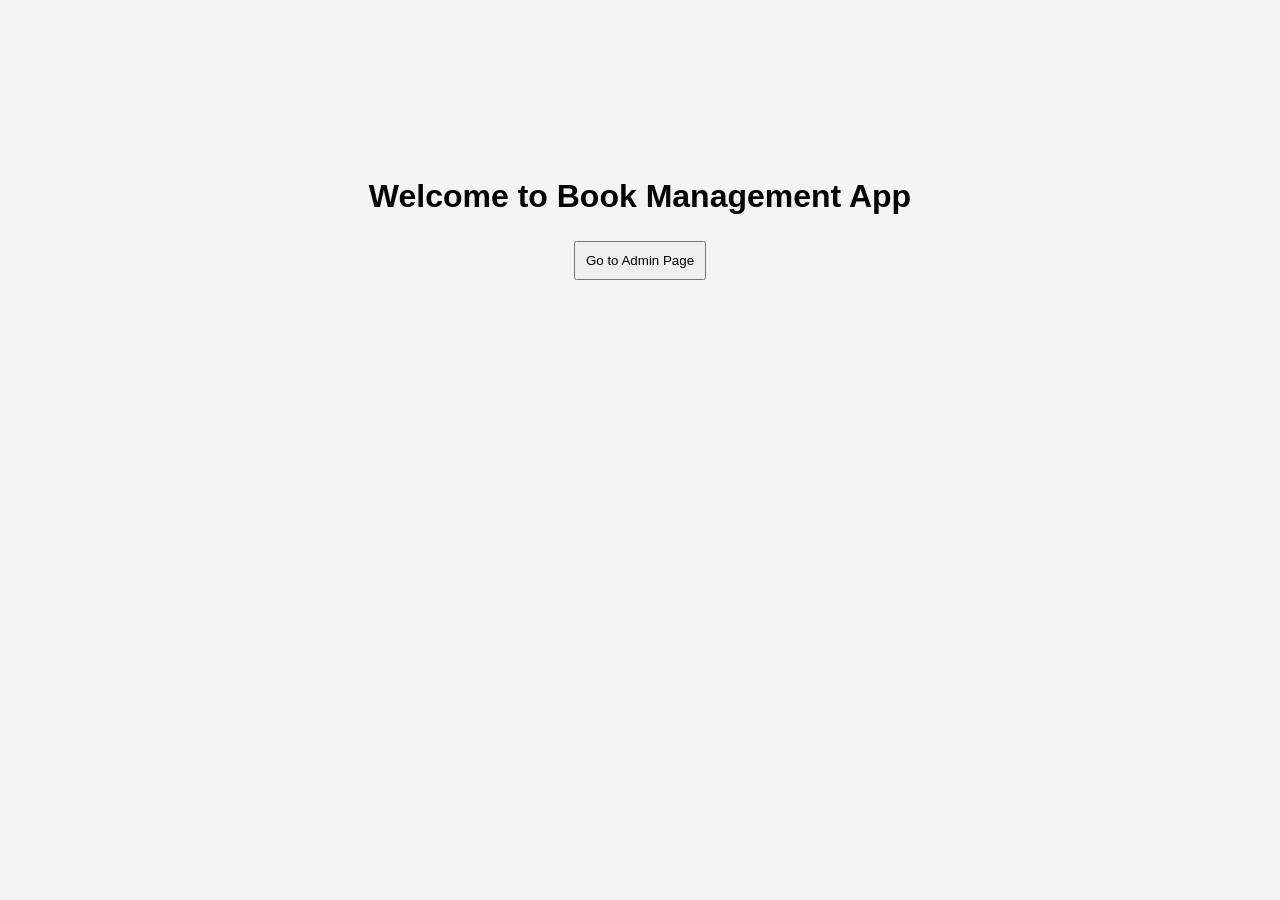
<file: index.html>
<!DOCTYPE html>
<html lang="en">
<head>
  <meta charset="UTF-8">
  <meta name="viewport" content="width=device-width, initial-scale=1.0">
  <title>Book App - Home</title>
  <link rel="stylesheet" href="style.css">
</head>
<body>

  <div class="home-container">
    <h1>Welcome to Book Management App</h1>
    <button onclick="window.location.href='admin.html'">Go to Admin Page</button>
  </div>

</body>
</html>
</file>
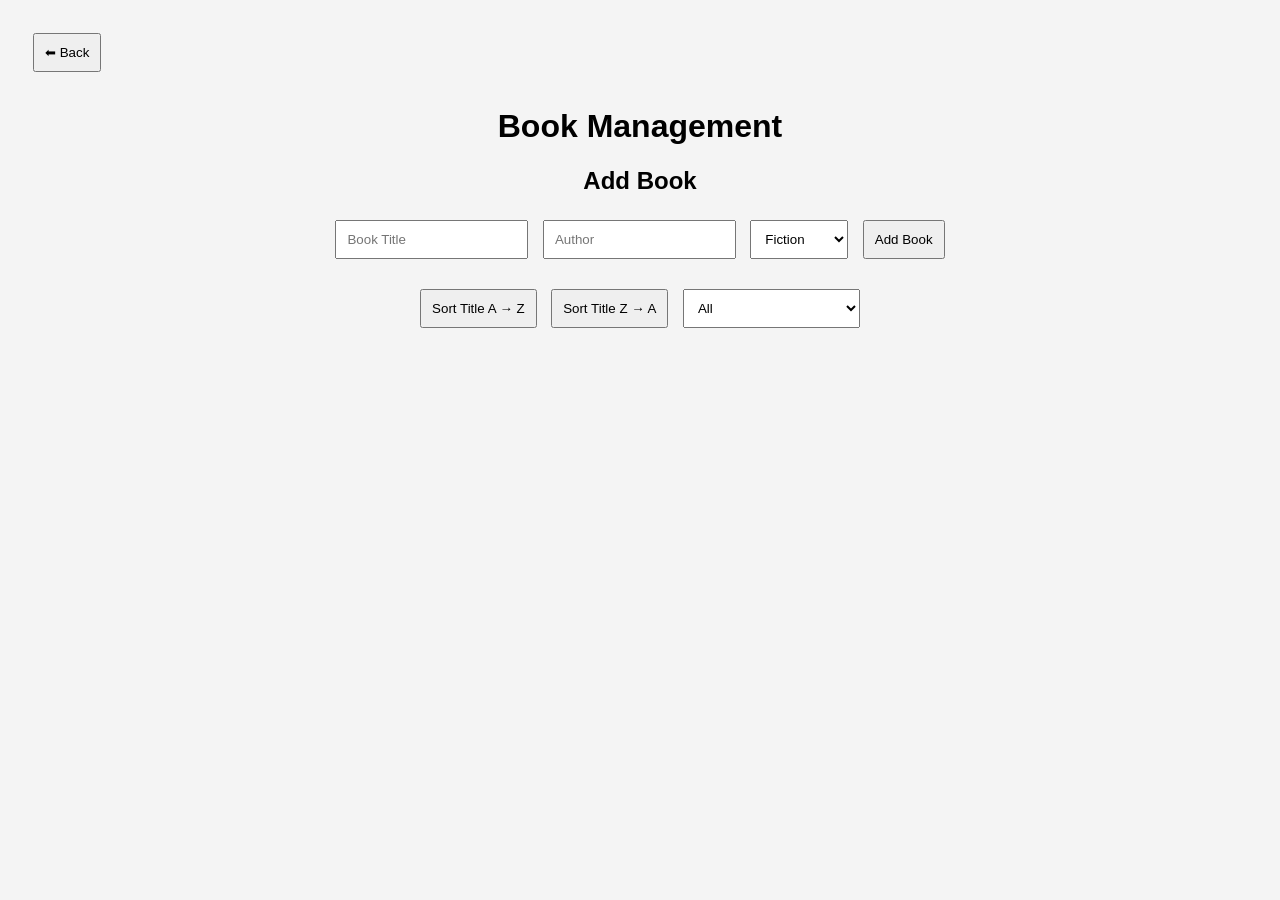
<file: admin.html>
<!DOCTYPE html>
<html lang="en">
<head>
  <meta charset="UTF-8">
  <meta name="viewport" content="width=device-width, initial-scale=1.0">
  <title>Book Management</title>
  <link rel="stylesheet" href="style.css">
</head>

<body>

  <button class="back-btn" onclick="window.location.href='index.html'">⬅ Back</button>

  <h1>Book Management</h1>

  <!-- Add Book Form -->
  <section class="form-section">
    <h2>Add Book</h2>

    <input type="text" id="title" placeholder="Book Title">
    <input type="text" id="author" placeholder="Author">

    <select id="category">
      <option value="Fiction">Fiction</option>
      <option value="Comedy">Comedy</option>
      <option value="Technical">Technical</option>
    </select>

    <button onclick="addBook()">Add Book</button>
  </section>

  <!-- Sort Controls -->
  <section class="controls">
    <button onclick="sortAZ()">Sort Title A → Z</button>
    <button onclick="sortZA()">Sort Title Z → A</button>

    <select id="filter" onchange="filterBooks()">
      <option value="All">All</option>
      <option value="Fiction">Fiction</option>
      <option value="Comedy">Comedy</option>
      <option value="Techie books">Technical</option>
      <option value="Personality development">self help</option>
      <option value="Children books">Children books</option>
      <option value="Novels">Novels</option>
      <option value="Horror">Horror books</option>
      <option value="Stocks">Stocks and investment</option>
      <option value="language">language skills</option>

    </select>
  </section>

  <!-- Books Display Grid -->
  <div id="bookContainer" class="grid"></div>

  <script src="script.js"></script>

</body>
</html>
</file>
<file: style.css>
body {
  font-family: Arial, sans-serif;
  padding: 20px;
  background: #f4f4f4;
}

h1, h2 {
  text-align: center;
}

.home-container {
  text-align: center;
  margin-top: 150px;
}

input, select, button {
  padding: 10px;
  margin: 5px;
}

.form-section, .controls {
  text-align: center;
  margin-bottom: 20px;
}

.grid {
  display: grid;
  grid-template-columns: repeat(auto-fill, minmax(230px, 1fr));
  gap: 20px;
  padding: 20px;
}

.card {
  background: white;
  padding: 15px;
  border-radius: 8px;
  box-shadow: 0 0 8px rgba(0,0,0,0.1);
  text-align: center;
}

.card img {
  width: 120px;
  height: 150px;
  object-fit: cover;
  margin-bottom: 10px;
}

.delete-btn {
  background: red;
  color: white;
  border: none;
  padding: 7px 10px;
  border-radius: 5px;
  cursor: pointer;
}

.back-btn {
  padding: 10px;
  margin-bottom: 15px;
}
</file>
